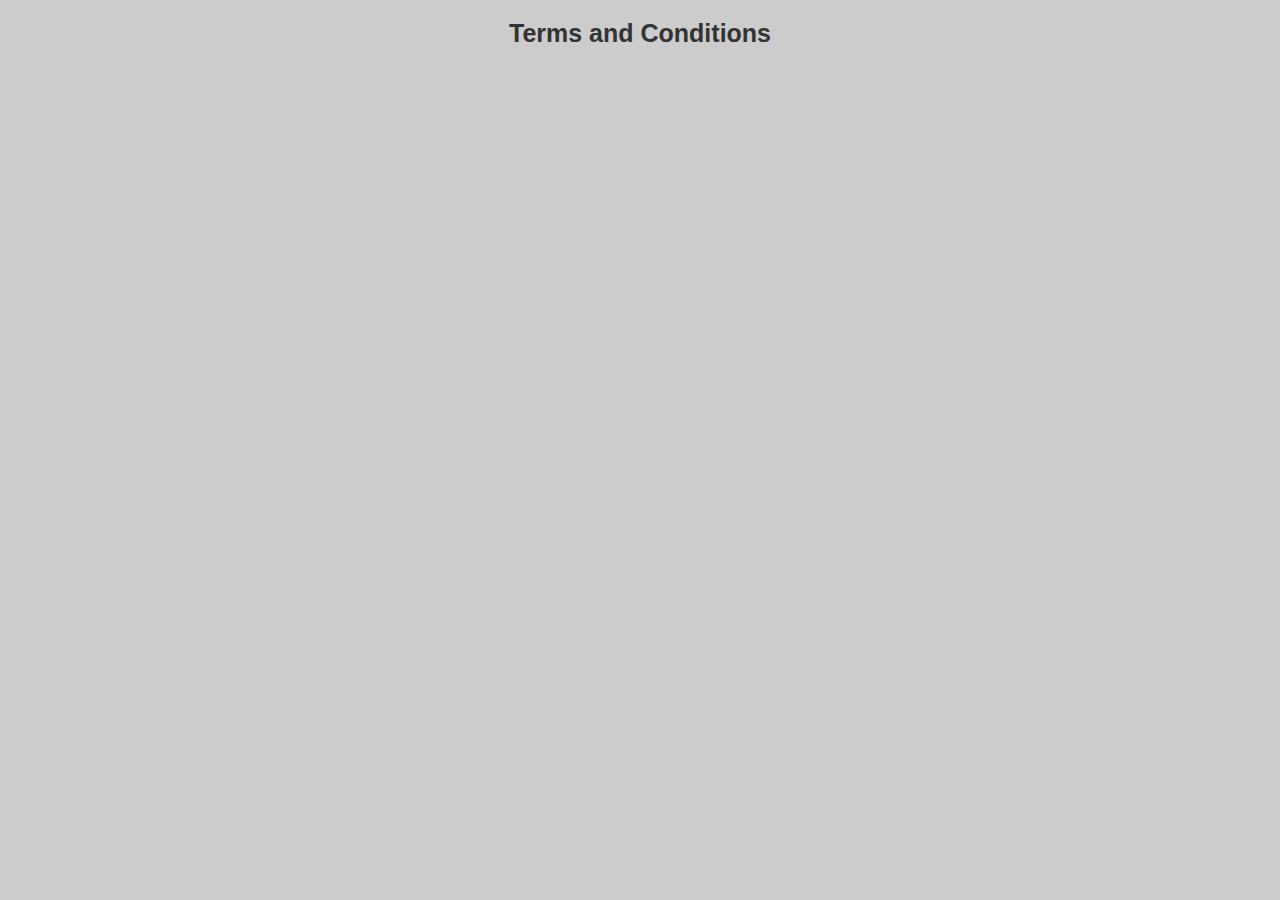
<file: terms.html>
<!doctype html>
<!--[if lt IE 7]>      <html class="no-js lt-ie9 lt-ie8 lt-ie7" lang=""> <![ENDif]-->
<!--[if IE 7]>         <html class="no-js lt-ie9 lt-ie8" lang=""> <![ENDif]-->
<!--[if IE 8]>         <html class="no-js lt-ie9" lang=""> <![ENDif]-->
<!--[if gt IE 8]><!-->
<html class="no-js" lang="en">
<!--<![ENDif]-->
<head>
  <meta charset="utf-8">
  <meta http-equiv="X-UA-Compatible" content="IE=edge">
  <meta name="viewport" content="width=device-width, initial-scale=1">
  <title>
    Terms and Conditions
  </title>
  <link href="css/bootstrap.min.css" rel="stylesheet" type="text/css"/>
  <link href="css/bootstrap-theme.min.css" rel="stylesheet" type="text/css"/>
  <link href="css/style.css" rel="stylesheet" type="text/css"/>
</head>
<body>
  <div class="col-md-12">
    <h3 style="font-weight:bolder; font-size: 25px; text-align:center;">Terms and Conditions</h3>
  </div>
</body>
</html>
</file>
<file: css/style.css>
#success_message {
  display: none;
}

#map {
  height: 300px;
}

.image_wrapper > img {
  max-height: 100% !important;
  max-width: 100% !important;
  border: 3px;
  border-radius: 3px;
  image-rendering: pixelated !important;
}

#comment {
  resize: vertical !important;
  max-height: 300px !important;
}

article,
aside,
figure,
footer,
header,
hgroup,
menu,
nav,
section {
  display: block;
}

legend {
  border-bottom: 1px dotted #888 !important;
}

body {
  background-color: #ccc !important;
}

.image_wrapper {
  height: 200px;
  max-width: 350px;
  border: 3px;
  border-radius: 3px;
}

.captcha > .input-group {
  width: 201px;
}

.captcha > img {
  width: 200px;
  margin-bottom: 3px;
}

.captcha > h6 {
margin: 0 !important;
}

.input-group-addon {
  width: 7% !important;
}

.form-horizontal .has-feedback .form-control-feedback {
  right: 5px !important;
}

.input-group {
  display: block !important;
}

.input-group .date {
  display: !important;
}

.dateContainer .form-control-feedback {
  top: 0;
  right: -15px;
}

.input-group .form-control:first-child {
  border-radius: 5px !important;
  border-radius: 5px !important;
}

.btn {
  border: 1.5px outset #ddd !important;
  margin-top: 10px;
}
</file>
